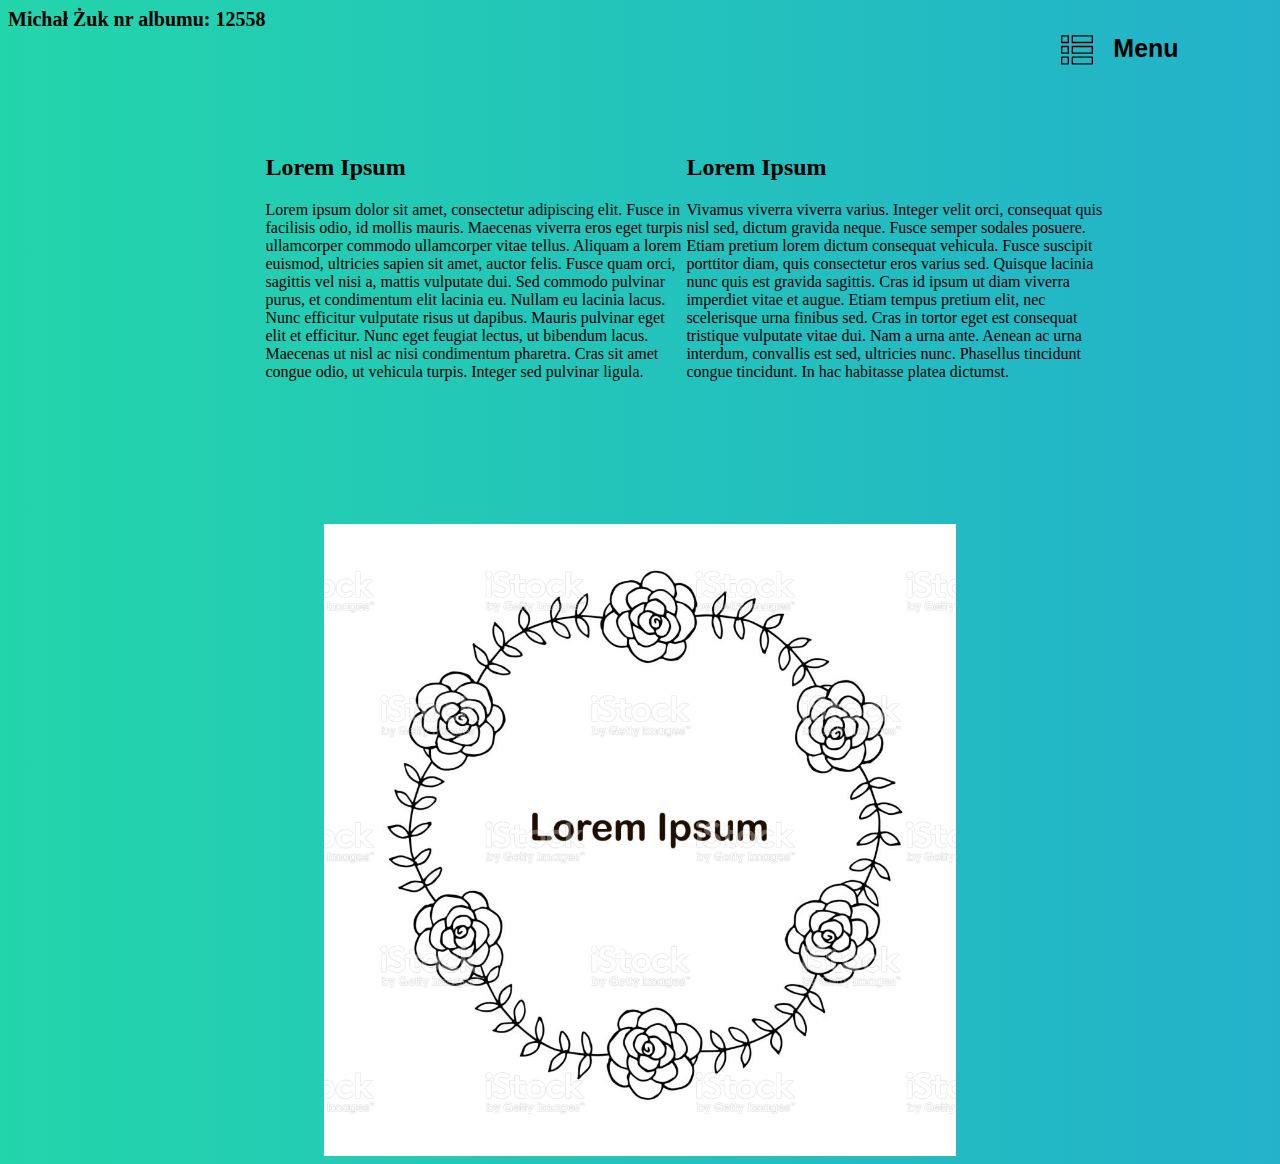
<file: index.html>
<!DOCTYPE html>
<html lang="en">

<head>
    <meta charset="UTF-8">
    <meta name="viewport" content="width=device-width, initial-scale=1.0">
    <title>Main page</title>
    <link href="./css/main.css" rel="stylesheet">
</head>

<body>
    <div class="signature">
        <b>Michał Żuk nr albumu: 12558</b>
    </div>
    <div>
        <div class="dropdown">
            <button class="dropbtn"><svg class="icon" version="1.1" xmlns="http://www.w3.org/2000/svg" width=32
                    height=32 viewBox="0 0 32 32" {...props}>
                    <path
                        d="M31.333 1.333h-20c-0.368 0-0.667 0.299-0.667 0.667v6.667c0 0.368 0.299 0.667 0.667 0.667h20c0.368 0 0.667-0.299 0.667-0.667v-6.667c0-0.368-0.299-0.667-0.667-0.667zM30.667 8h-18.667v-5.333h18.667v5.333zM31.333 12h-20c-0.368 0-0.667 0.299-0.667 0.667v6.667c0 0.368 0.299 0.667 0.667 0.667h20c0.368 0 0.667-0.299 0.667-0.667v-6.667c0-0.368-0.299-0.667-0.667-0.667zM30.667 18.667h-18.667v-5.333h18.667v5.333zM31.333 22.667h-20c-0.368 0-0.667 0.299-0.667 0.667v6.667c0 0.368 0.299 0.667 0.667 0.667h20c0.368 0 0.667-0.299 0.667-0.667v-6.667c0-0.368-0.299-0.667-0.667-0.667zM30.667 29.333h-18.667v-5.333h18.667v5.333zM7.333 1.333h-6.667c-0.368 0-0.667 0.299-0.667 0.667v6.667c0 0.368 0.299 0.667 0.667 0.667h6.667c0.368 0 0.667-0.299 0.667-0.667v-6.667c0-0.368-0.299-0.667-0.667-0.667zM6.667 8h-5.333v-5.333h5.333v5.333zM7.333 12h-6.667c-0.368 0-0.667 0.299-0.667 0.667v6.667c0 0.368 0.299 0.667 0.667 0.667h6.667c0.368 0 0.667-0.299 0.667-0.667v-6.667c0-0.368-0.299-0.667-0.667-0.667zM6.667 18.667h-5.333v-5.333h5.333v5.333zM7.333 22.667h-6.667c-0.368 0-0.667 0.299-0.667 0.667v6.667c0 0.368 0.299 0.667 0.667 0.667h6.667c0.368 0 0.667-0.299 0.667-0.667v-6.667c0-0.368-0.299-0.667-0.667-0.667zM6.667 29.333h-5.333v-5.333h5.333v5.333z">
                    </path>
                </svg><b>Menu</b></button>
            <div class="dropdown-content">
                <a class="active" href="index.html"><svg class="icon" version="1.1" xmlns="http://www.w3.org/2000/svg"
                        width=32 height=32 viewBox="0 0 32 32" {...props}>
                        <path
                            d="M11.68 0l13.12 13.28 2.88 2.72-2.88 2.72-13.12 13.28-2.88-2.72 13.28-13.28-13.28-13.28z">
                        </path>
                    </svg>Główna</a>
                <a href="filmik.html">Filmik</a>
                <a href="todo.html">ToDo</a>
                <a href="kotek.html">Kotek</a>
            </div>
        </div>
        <div class="row">
            <div class="column">
                <h2><b>Lorem Ipsum</b></h2>
                <p>Lorem ipsum dolor sit amet, consectetur adipiscing elit. Fusce in facilisis odio, id mollis mauris.
                    Maecenas viverra eros eget turpis ullamcorper commodo ullamcorper vitae tellus. Aliquam a lorem
                    euismod, ultricies sapien sit amet, auctor felis. Fusce quam orci, sagittis vel nisi a, mattis
                    vulputate dui. Sed commodo pulvinar purus, et condimentum elit lacinia eu. Nullam eu lacinia lacus.
                    Nunc efficitur vulputate risus ut dapibus. Mauris pulvinar eget elit et efficitur. Nunc eget feugiat
                    lectus, ut bibendum lacus. Maecenas ut nisl ac nisi condimentum pharetra. Cras sit amet congue odio,
                    ut vehicula turpis. Integer sed pulvinar ligula.</p>
            </div>
            <div class="column">
                <h2><b>Lorem Ipsum</b></h2>
                <p>Vivamus viverra viverra varius. Integer velit orci, consequat quis nisl sed, dictum gravida neque.
                    Fusce semper sodales posuere. Etiam pretium lorem dictum consequat vehicula. Fusce suscipit
                    porttitor diam, quis consectetur eros varius sed. Quisque lacinia nunc quis est gravida sagittis.
                    Cras id ipsum ut diam viverra imperdiet vitae et augue. Etiam tempus pretium elit, nec scelerisque
                    urna finibus sed. Cras in tortor eget est consequat tristique vulputate vitae dui. Nam a urna ante.
                    Aenean ac urna interdum, convallis est sed, ultricies nunc. Phasellus tincidunt congue tincidunt. In
                    hac habitasse platea dictumst.</p>
            </div>
        </div>

        <img src="assets/loremipsum.jpg" alt="Zdjęcie" class="image">
</body>
</file>
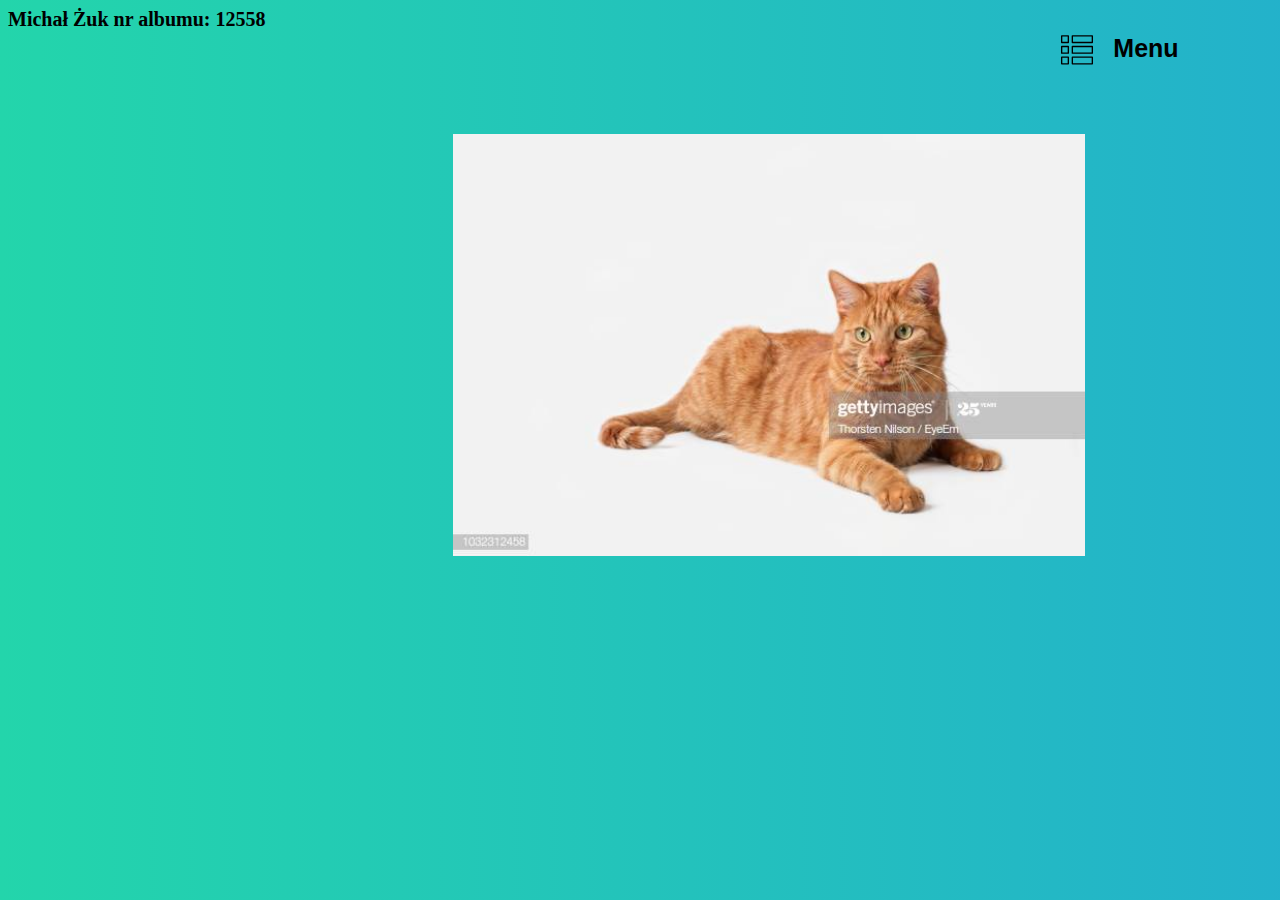
<file: kotek.html>
<!DOCTYPE html>
<html lang="en">

<head>
    <meta charset="UTF-8">
    <meta name="viewport" content="width=device-width, initial-scale=1.0">
    <title>Cat pic</title>
    <link href="./css/main.css" rel="stylesheet">
</head>

<body>
    <div class="signature">
        <b>Michał Żuk nr albumu: 12558</b>
    </div>
    <div class="dropdown">
        <button class="dropbtn"><svg class="icon" version="1.1" xmlns="http://www.w3.org/2000/svg" width=32 height=32
                viewBox="0 0 32 32" {...props}>
                <path
                    d="M31.333 1.333h-20c-0.368 0-0.667 0.299-0.667 0.667v6.667c0 0.368 0.299 0.667 0.667 0.667h20c0.368 0 0.667-0.299 0.667-0.667v-6.667c0-0.368-0.299-0.667-0.667-0.667zM30.667 8h-18.667v-5.333h18.667v5.333zM31.333 12h-20c-0.368 0-0.667 0.299-0.667 0.667v6.667c0 0.368 0.299 0.667 0.667 0.667h20c0.368 0 0.667-0.299 0.667-0.667v-6.667c0-0.368-0.299-0.667-0.667-0.667zM30.667 18.667h-18.667v-5.333h18.667v5.333zM31.333 22.667h-20c-0.368 0-0.667 0.299-0.667 0.667v6.667c0 0.368 0.299 0.667 0.667 0.667h20c0.368 0 0.667-0.299 0.667-0.667v-6.667c0-0.368-0.299-0.667-0.667-0.667zM30.667 29.333h-18.667v-5.333h18.667v5.333zM7.333 1.333h-6.667c-0.368 0-0.667 0.299-0.667 0.667v6.667c0 0.368 0.299 0.667 0.667 0.667h6.667c0.368 0 0.667-0.299 0.667-0.667v-6.667c0-0.368-0.299-0.667-0.667-0.667zM6.667 8h-5.333v-5.333h5.333v5.333zM7.333 12h-6.667c-0.368 0-0.667 0.299-0.667 0.667v6.667c0 0.368 0.299 0.667 0.667 0.667h6.667c0.368 0 0.667-0.299 0.667-0.667v-6.667c0-0.368-0.299-0.667-0.667-0.667zM6.667 18.667h-5.333v-5.333h5.333v5.333zM7.333 22.667h-6.667c-0.368 0-0.667 0.299-0.667 0.667v6.667c0 0.368 0.299 0.667 0.667 0.667h6.667c0.368 0 0.667-0.299 0.667-0.667v-6.667c0-0.368-0.299-0.667-0.667-0.667zM6.667 29.333h-5.333v-5.333h5.333v5.333z">
                </path>
            </svg><b>Menu</b></button>
        <div class="dropdown-content">
            <a href="index.html">Główna</a>
            <a href="filmik.html">Filmik</a>
            <a href="todo.html">ToDo</a>
            <a class="active" href="kotek.html"><svg class="icon" version="1.1" xmlns="http://www.w3.org/2000/svg"
                    width=32 height=32 viewBox="0 0 32 32" {...props}>
                    <path d="M11.68 0l13.12 13.28 2.88 2.72-2.88 2.72-13.12 13.28-2.88-2.72 13.28-13.28-13.28-13.28z">
                    </path>
                </svg>Kotek</a>
        </div>
    </div>

    <img src="assets/kot.jpg" alt="Zdjęcie kota" class="image">

</body>
</file>
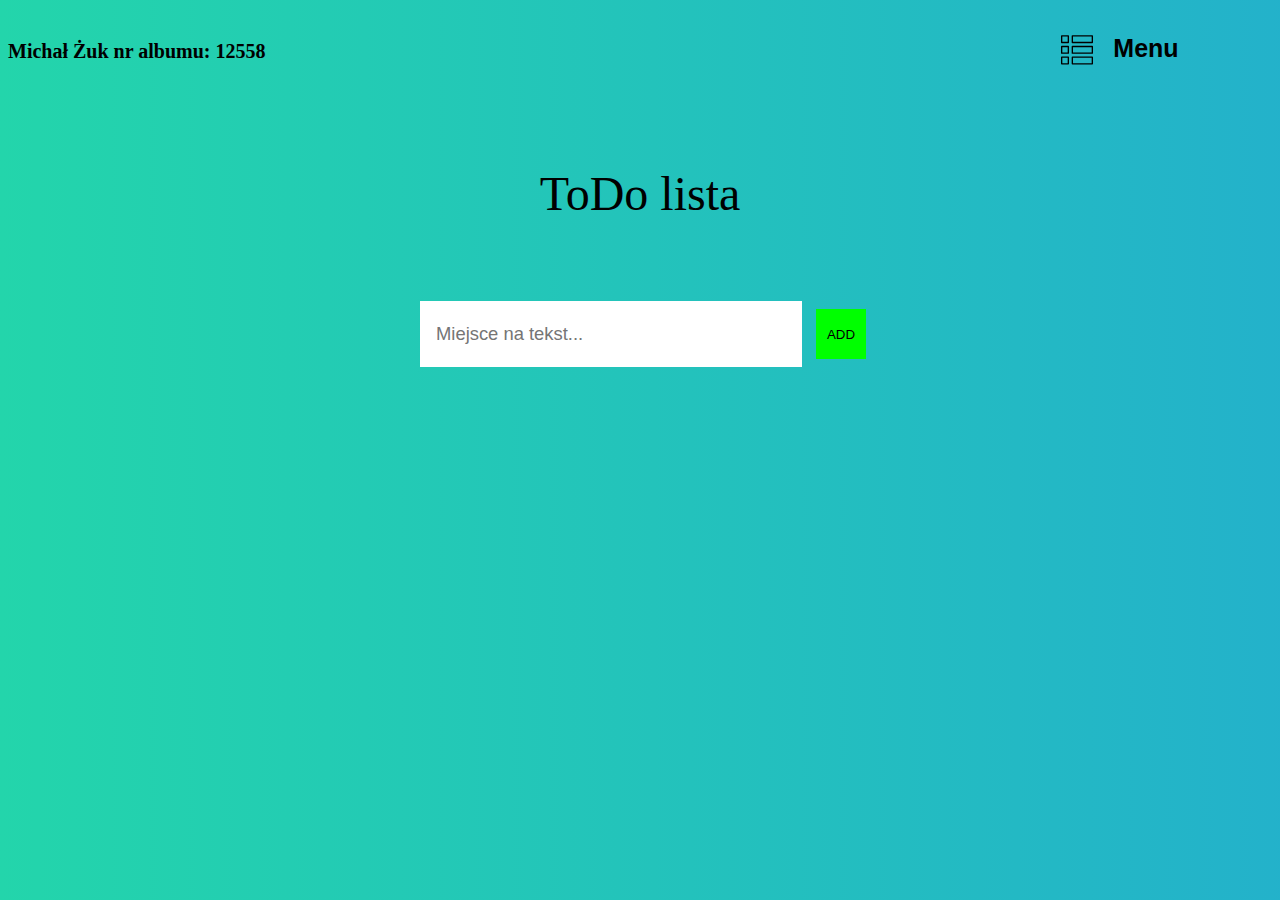
<file: todo.html>
<!DOCTYPE html>
<html lang="en">

<head>
    <meta charset="UTF-8">
    <meta name="viewport" content="width=device-width, initial-scale=1.0">
    <title>ToDo list</title>
    <link href="./css/main.css" rel="stylesheet">
</head>


<style>
    h2 {
        color: black;
        font-size: 3rem;
        font-weight: 50;
        text-align: center;
        padding-top: 10%;
    }
</style>

<body>
    <div class="signature">
        <b>Michał Żuk nr albumu: 12558</b>
    </div>
    <div class="dropdown">
        <button class="dropbtn"><svg class="icon" version="1.1" xmlns="http://www.w3.org/2000/svg" width=32 height=32
                viewBox="0 0 32 32" {...props}>
                <path
                    d="M31.333 1.333h-20c-0.368 0-0.667 0.299-0.667 0.667v6.667c0 0.368 0.299 0.667 0.667 0.667h20c0.368 0 0.667-0.299 0.667-0.667v-6.667c0-0.368-0.299-0.667-0.667-0.667zM30.667 8h-18.667v-5.333h18.667v5.333zM31.333 12h-20c-0.368 0-0.667 0.299-0.667 0.667v6.667c0 0.368 0.299 0.667 0.667 0.667h20c0.368 0 0.667-0.299 0.667-0.667v-6.667c0-0.368-0.299-0.667-0.667-0.667zM30.667 18.667h-18.667v-5.333h18.667v5.333zM31.333 22.667h-20c-0.368 0-0.667 0.299-0.667 0.667v6.667c0 0.368 0.299 0.667 0.667 0.667h20c0.368 0 0.667-0.299 0.667-0.667v-6.667c0-0.368-0.299-0.667-0.667-0.667zM30.667 29.333h-18.667v-5.333h18.667v5.333zM7.333 1.333h-6.667c-0.368 0-0.667 0.299-0.667 0.667v6.667c0 0.368 0.299 0.667 0.667 0.667h6.667c0.368 0 0.667-0.299 0.667-0.667v-6.667c0-0.368-0.299-0.667-0.667-0.667zM6.667 8h-5.333v-5.333h5.333v5.333zM7.333 12h-6.667c-0.368 0-0.667 0.299-0.667 0.667v6.667c0 0.368 0.299 0.667 0.667 0.667h6.667c0.368 0 0.667-0.299 0.667-0.667v-6.667c0-0.368-0.299-0.667-0.667-0.667zM6.667 18.667h-5.333v-5.333h5.333v5.333zM7.333 22.667h-6.667c-0.368 0-0.667 0.299-0.667 0.667v6.667c0 0.368 0.299 0.667 0.667 0.667h6.667c0.368 0 0.667-0.299 0.667-0.667v-6.667c0-0.368-0.299-0.667-0.667-0.667zM6.667 29.333h-5.333v-5.333h5.333v5.333z">
                </path>
            </svg><b>Menu</b></button>
        <div class="dropdown-content">
            <a href="index.html">Główna</a>
            <a href="filmik.html">Filmik</a>
            <a class="active" href="todo.html"><svg class="icon" version="1.1" xmlns="http://www.w3.org/2000/svg"
                    width=32 height=32 viewBox="0 0 32 32" {...props}>
                    <path d="M11.68 0l13.12 13.28 2.88 2.72-2.88 2.72-13.12 13.28-2.88-2.72 13.28-13.28-13.28-13.28z">
                    </path>
                </svg>ToDo</a>
            <a href="kotek.html">Kotek</a>
        </div>
    </div>

    <h2>ToDo lista</h2>
    <section>
        <div class="inputDiv">
            <input type="text" class="input" placeholder="Miejsce na tekst...">
            <button class="add">ADD</i></button>
        </div>
        <div class="container">
        </div>
        <script src='scripts/app.js'></script>
    </section>

</body>
</file>
<file: css/main.css>
.dropbtn {
    background-color: transparent;
    color: black;
    padding: 20px;
    font-size: 25px;
    min-width: 160px;
    text-align: center;
    border: none;
    cursor: pointer;
  }
  .text {
    vertical-align: middle;
    display: inline-block;
  }
  .icon{
    padding-right: 20px;
    vertical-align: middle;
    display: inline-block;
  }
  .dropdown {
    display: inline-block;
    float: none;
    position: absolute;
    top: 50px;
    right: 0%;
    transform: translate(-50%, -50%);
  }
  
  .dropdown-content {
    display: none;
    position: absolute;
    text-align: left;
    background-color: yellowgreen;
    min-width: 160px;
  }
  
  .dropdown-content a {
    color: black;
    padding: 12px 16px;
    text-decoration: none;
    display: block;
  }

  .dropdown-content a.active{
      background-color: yellowgreen;
  }
  
  .dropdown-content a:hover {
      background-color: #3e8e41;    
      opacity: 0.7;
    }
  
  .dropdown:hover .dropdown-content {
    display: block;
  }
  
  .dropdown:hover .dropbtn {
      color: white;
    background-color: #3e8e41;
    opacity: 0.7;
  }

body {
	background: linear-gradient(-90deg, #52eebf, #1cc298, #23a6d5, #23d5ab);
	background-size: 400% 400%;
	animation: gradient 30s ease infinite;
}

@keyframes gradient {
	0% {
		background-position: 0% 50%;
	}
	50% {
		background-position: 100% 50%;
	}
	100% {
		background-position: 0% 50%;
	}
}

.inputDiv{
	display: flex;
	justify-content: center;
    align-items: center;
    padding: 30px 20%;
}

.input{
    padding: 0.5rem 1rem;
    outline: none;
    border: none;
    height: 50px;
    width: 350px;
    margin: 10px;
    transition: .5s;
    font-size: 1.15rem;
}

.add{
	outline: black;
    border: black;
    height: 50px;
    width: 50px;
    background-color: lime;
    color: black;
    cursor: pointer;
    transition: .5s;
    margin: 0.25rem;
}

.add:hover{
	opacity: 0.7;
}

.container{
	display: flex;
	flex-direction: column;
	justify-content: center;
	align-items: center;
	text-align: center;
	margin-top: 2rem;
}

.item{
	padding: 0.5rem;
	border-bottom: 4px solid #fff;
	margin-bottom: 1.5rem;
}

.item_input{
	background: none;
	outline: none;
	border: none;
	color: #fff;
	font-size: 1.4rem;
	width: 245px;
}

.edit{
	background: none;
	outline: none;
	border: none;
	color: lime;
	font-size: 1.4rem;
	margin: 0 0.5rem;
	cursor: pointer;
}

.remove{
	background: none;
	outline: none;
	border: none;
	color: #E00;
	font-size: 1.4rem;
	cursor: pointer;
}
.image{
    display: block;
    margin-left: auto;
    margin-right: auto;
    width: 50%;
    padding-top: 10%;
}
.video-center{
    display: block;
    padding-left: 10%px;
    width: 50%;
    height: 50%;
    padding-top: 10%;
}
.signature{
  font-size: 20px;
  float: left;
}
.column {
  float: left;
  width: 33.3%;
  padding-top: 10%;
}
.row:after {
  content: "";
  display: table;
  clear: both;
}
@media screen and (max-width: 600px) {
  .column {
    width: 100%;
  }
}
</file>
